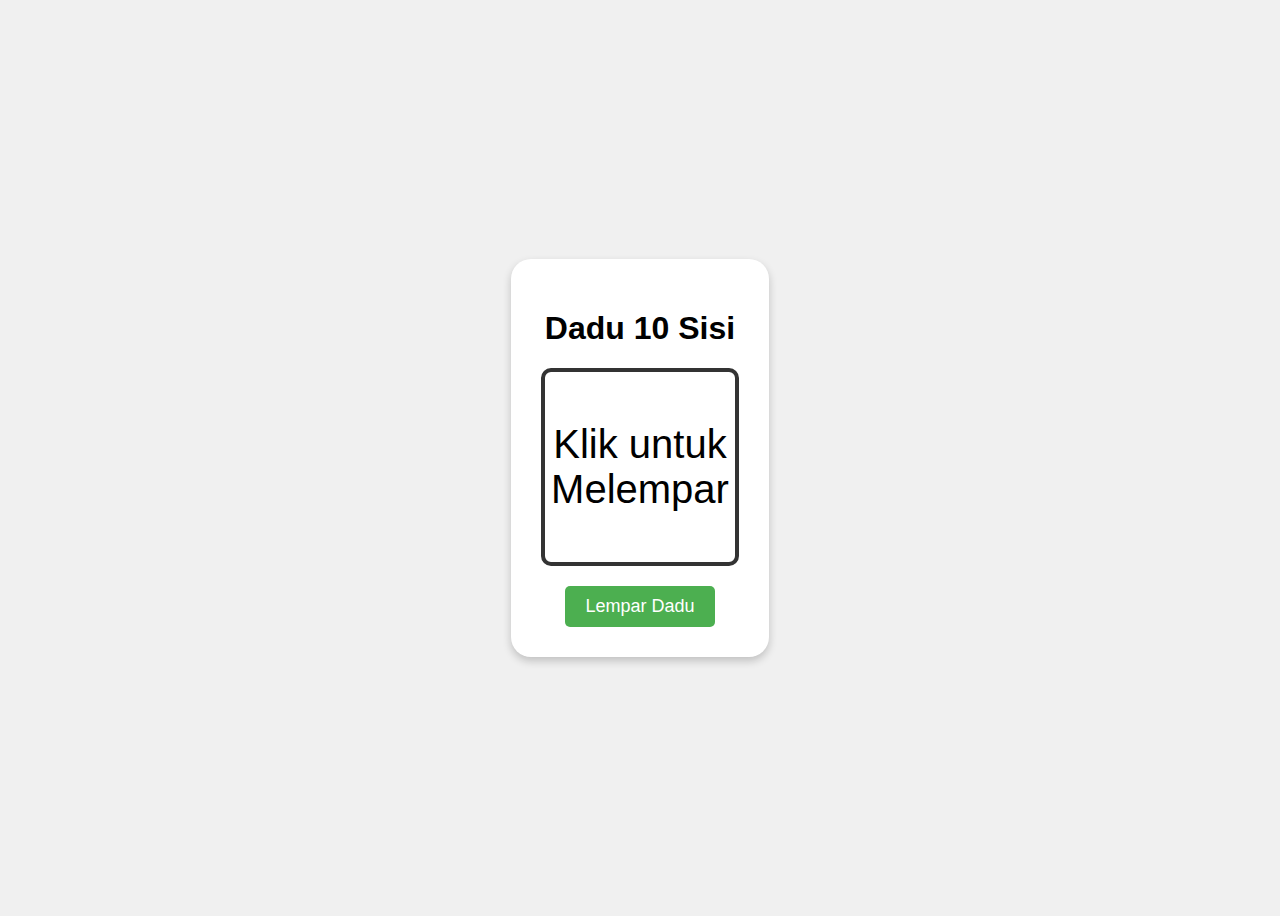
<file: lempar dadu/index.html>
<!DOCTYPE html>
<html lang="id">
<head>
  <meta charset="UTF-8">
  <meta name="viewport" content="width=device-width, initial-scale=1.0">
  <title>Dadu 10 Sisi</title>
  <link rel="stylesheet" href="style.css">
</head>
<body>
  <div class="container">
    <h1>Dadu 10 Sisi</h1>
    <div id="dice">Klik untuk Melempar</div>
    <button id="rollButton">Lempar Dadu</button>
  </div>

  <script src="script.js"></script>
</body>
</html>
</file>
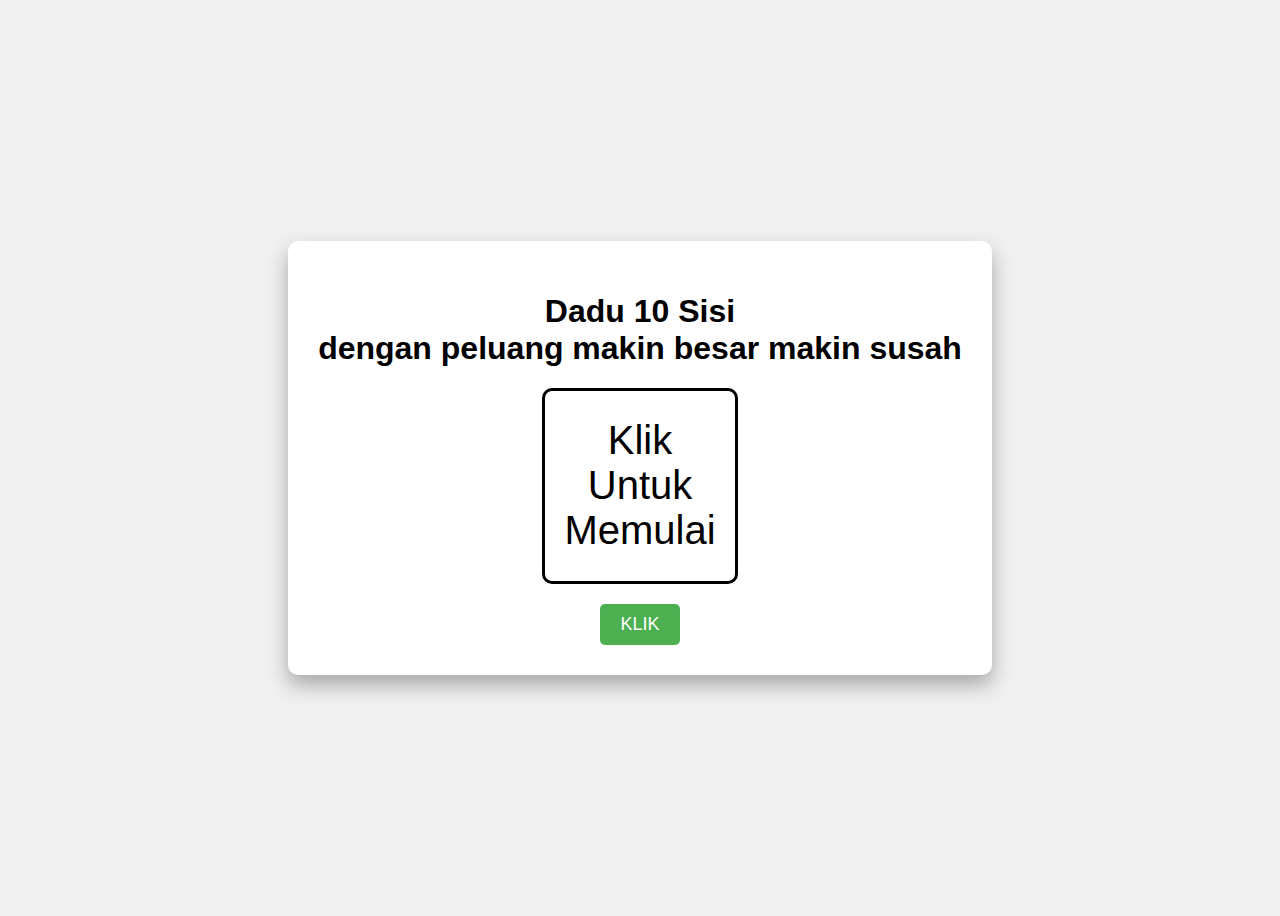
<file: lempar dadu/indexx.html>
<!DOCTYPE html>
<html lang="en">
<head>
    <meta charset="UTF-8">
    <meta name="viewport" content="width=device-width, initial-scale=1.0">
    <title>dadu 10 sisi</title>
    <link rel="stylesheet" href="styles.css">
</head>
<body>
    <div class="container">
        <h1>Dadu 10 Sisi <br>dengan peluang makin besar makin susah</h1>
        <div id="hasil">Klik Untuk Memulai</div>
        <button id="tombolKlik">KLIK</button>
    </div>
<script src="scripts.js"></script>
</body>
</html>
</file>
<file: lempar dadu/style.css>
body {
  font-family: Arial, sans-serif;
  background-color: #f0f0f0;
  display: flex;
  justify-content: center;
  align-items: center;
  height: 100vh;
}

.container {
  text-align: center;
  background: white;
  padding: 30px;
  border-radius: 20px;
  box-shadow: 0 4px 8px rgba(0,0,0,0.2);
}

#dice {
  font-size: 40px;
  margin: 30px;
  padding: 20px;
  border: 4px solid #333;
  border-radius: 10px;
  width: 150px;
  height: 150px;
  display: flex;
  align-items: center;
  justify-content: center;
  margin: 0 auto 20px auto;
}

button {
  padding: 10px 20px;
  font-size: 18px;
  cursor: pointer;
  background-color: #4CAF50;
  color: white;
  border: none;
  border-radius: 5px;
}

button:hover {
  background-color: #45a049;
}
</file>
<file: lempar dadu/styles.css>
body{
    font-family: 'Franklin Gothic Medium', 'Arial Narrow', Arial, sans-serif;
    align-items: center;
    display: flex;
    height: 100vh;
    justify-content: center;
    background-color: #f0f0f0;
}
.container{
    background-color: #fff;
    padding: 30px;
    text-align: center;
    border-radius: 10px;
    box-shadow: 0px 10px 20px rgba(0,0,0,0.3);
}

#hasil{
    margin: 30px;
    padding: 20px;
    font-size: 40px;
    width: 150px;
    height: 150px;
    background-color: #fff;
    border: 3px solid black;
    border-radius: 10px;
    margin: 0 auto 20px auto;
    display: flex;
    justify-content: center;
    align-items: center;
}
button{
  padding: 10px 20px;
  font-size: 18px;
  cursor: pointer;
  background-color: #4CAF50;
  color: white;
  border: none;
  border-radius: 5px;
}
</file>
